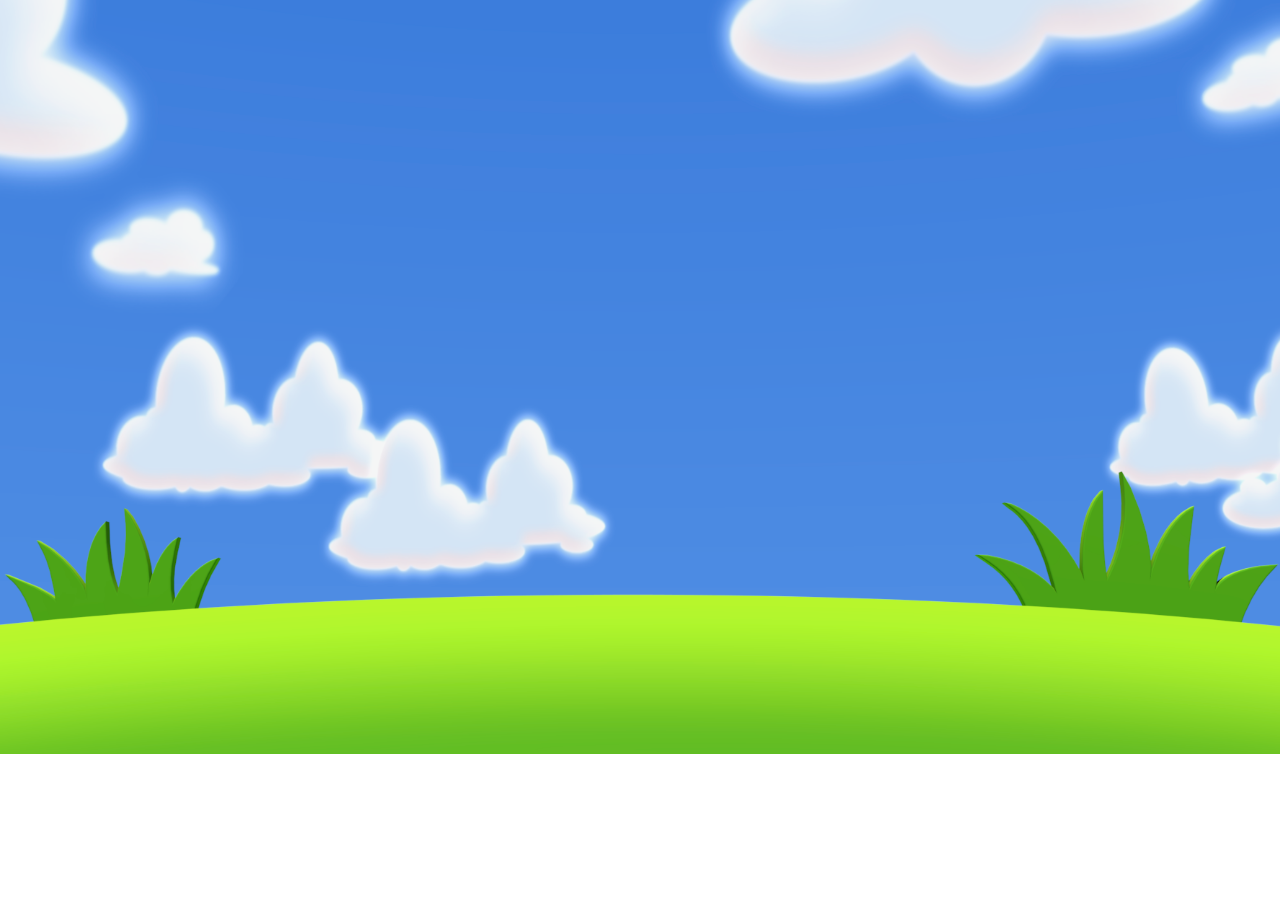
<file: game.html>
<!doctype html>
<html lang="en">
    <head>
        <meta charset="UTF-8">
        <meta name="viewport"
          content="width=device-width, user-scalable=no, initial-scale=1.0, maximum-scale=1.0, minimum-scale=1.0">
        <meta http-equiv="X-UA-Compatible" content="ie=edge">
        <link rel="stylesheet" href="https://stackpath.bootstrapcdn.com/bootstrap/4.2.1/css/bootstrap.min.css" integrity="sha384-GJzZqFGwb1QTTN6wy59ffF1BuGJpLSa9DkKMp0DgiMDm4iYMj70gZWKYbI706tWS" crossorigin="anonymous">
        <link rel="stylesheet" href="assets/css/overrides.css">
        <title>Lego Movie RPG</title>
    </head>
    <body>










        <!--Bootstrap Optional JS-->
        <!--jQuery JS -->
        <script src="https://code.jquery.com/jquery-3.3.1.slim.min.js" integrity="sha384-q8i/X+965DzO0rT7abK41JStQIAqVgRVzpbzo5smXKp4YfRvH+8abtTE1Pi6jizo" crossorigin="anonymous"></script>
        <script src="https://cdnjs.cloudflare.com/ajax/libs/popper.js/1.14.6/umd/popper.min.js" integrity="sha384-wHAiFfRlMFy6i5SRaxvfOCifBUQy1xHdJ/yoi7FRNXMRBu5WHdZYu1hA6ZOblgut" crossorigin="anonymous"></script>
        <script src="https://stackpath.bootstrapcdn.com/bootstrap/4.2.1/js/bootstrap.min.js" integrity="sha384-B0UglyR+jN6CkvvICOB2joaf5I4l3gm9GU6Hc1og6Ls7i6U/mkkaduKaBhlAXv9k" crossorigin="anonymous"></script>
    </body>
</html>
</file>
<file: assets/css/overrides.css>
body {
    background:url(../images/879024.png) no-repeat;
    -webkit-background-size: cover;
    -moz-background-size: cover;
    -o-background-size: cover;
    background-size: cover;

}
p{
    color: #DCEEFF;
    padding: 0;
    margin-bottom: 0px;
    font-size: 16px;
}
.buttonFix{
    padding: 0px;
    border: 0;
    margin: 0px 7px 0px 7px;
}

button:active{
    padding: 0px;
}

.hide {
    display: none;
}

.charButton{
    background-color: #272D3D;
    margin-bottom: 5px;
    border: none;
}

.choosePlayer{
    background-color: #272D3D;
    border: 5px solid #50A81B;
    border-radius: 27px;
    color: #DCEEFF;
    height: 240px;
}

.choosePlayer button:hover{
    border: 2px solid #D0021B;
    border-radius: 5px;

}

.charPicked{
    background-color: #272D3D;
    border: 5px solid #50A81B;
    border-radius: 27px;
    color: #DCEEFF;
    height: 220px;
}

.enemyPicked{
    background-color: #272D3D;
    border: 5px solid #50A81B;
    border-radius: 27px;
    color: #DCEEFF;
    height: 220px;
}

.enemyLeft {
    background-color: #272D3D;
    border: 5px solid #50A81B;
    border-radius: 27px;
    color: #DCEEFF;
    height: 220px;
}

.enemyLeft button:hover{
     border: 2px solid #D0021B;
     border-radius: 5px;

 }

.img{
    height: 117px;
    width: 87px;
    /*margin: 2px;*/
    background-color: #272D3D;
    background-clip: border-box;
}

.choosePlayer h1 {
    padding-top: 10px;
}

.gameTitle{
    font-family: 'Notable', sans-serif;
    font-size: 80px;
    color: #97E62D;
    text-shadow: 5px 5px #272D3D;

}

button:after{
    margin: 0px;
}

.attackPoints{
    color: #97E62D;
}

.enemyPoints{
    color: #272D3D;
    font-size: 20px;
}

.lifeLeft{
    color: #D0021B;
}

.attackbutton{
    background-color: #97E62D;
    border: 2px solid #25770A;
    border-radius: 27px;
    width: 50%;
    height: 60px;
}

.attackBlock button:hover {
    border: 2px solid #D0021B;
    border-radius: 27px;
}


@media (max-width: 993px) {
    .img{
        height: 78px;
        width: 58px;
    }
    .choosePlayer img {
        height: 56px;
        width: 41px;
    }

    h1 {
        font-size: 25px;
    }

    h4 {
        font-size: 13px;
    }
    p {
        font-size: 13px;
    }
    .choosePlayer{
        height: 150px;
    }

    .charPicked{
        height: 150px;
    }
    .enemyPicked{
        height: 150px;
    }

    .enemyLeft {
        height: 150px;
    }
    .enemyPoints {
        font-size: 13px;
    }
    .attackbutton{
        background-color: #97E62D;
        border: 2px solid #25770A;
        border-radius: 27px;
        width: 50%;
        height: 30px;
    }

}

@media (max-width: 776px) {
    .img{
        height: 47px;
        width: 35px;
    }

    h1 {
        font-size: 25px;
    }

    h4 {
        font-size: 13px;
    }
    .choosePlayer{
        height: 138px;
    }
    .choosePlayer img {
        height: 40px;
        width: 29px;
    }

    .charPicked{
        height: 125px;
    }
    .enemyPicked{
        height: 125px;
    }

    .enemyLeft {
        height: 100px;


    }
    .enemyPoints {
        font-size: 13px;
    }
    .align-middle{

    }
    .lifeLeft{

        padding: 10px;
    }
    .enemyNameFix{
        font-size: 11px;
    }
    .float-right{
        margin-left: 5px;
    }
    .attackbutton{
        background-color: #97E62D;
        border: 2px solid #25770A;
        border-radius: 27px;
        width: 50%;
        height: 30px;
    }
}

@media (max-width: 767px) {
    .img {
        height: 31px;
        width: 23px;
    }

    h1 {
        font-size: 16px;
    }

    h4 {
        font-size: 9px;
    }

    .choosePlayer {
        height: 100px;
    }

    .charPicked {
        height: 80px;
    }

    .enemyPicked {
        height: 80px;
    }

    .enemyLeft {
        height: 80px;
    }

    .enemyPoints {
        font-size: 9px;
    }

    .align-middle {

    }

    .lifeLeft {

        padding: 10px;
    }

    .enemyNameFix {
        font-size: 8px;
    }

    .float-right {
        margin-left: 5px;
    }

    .attackbutton {
        background-color: #97E62D;
        border: 2px solid #25770A;
        border-radius: 27px;
        width: 50%;
        height: 30px;
    }
}

@media (max-width: 760px) {
    .img {
        height: 31px;
        width: 23px;
        padding: 0 1px;
    }

    h1 {
        font-size: 16px;
    }

    h4 {
        font-size: 9px;
    }
    p {
        font-size: 10px;
    }

    .choosePlayer {
        height: 100px;
    }

    .choosePlayer img {

    }

    .choosePlayer h1 {
        font-size: 10px;
    }

    .charPicked {
        height: 80px;
    }

    .enemyPicked {
        height: 80px;
    }

    .enemyLeft {
        height: 80px;
    }

    .enemyPoints {
        font-size: 9px;
    }

    .align-middle {

    }

    .lifeLeft {

        padding: 10px;
    }

    .enemyNameFix {
        font-size: 8px;
    }

    .float-right {
        margin-left: 5px;
    }

    .attackbutton {
        background-color: #97E62D;
        border: 2px solid #25770A;
        border-radius: 27px;
        width: 50%;
        height: 30px;
    }
    .choosePlayer button{
        padding: 0px 1px;
        border: 0;
        margin: 0px;
    }
}
</file>
